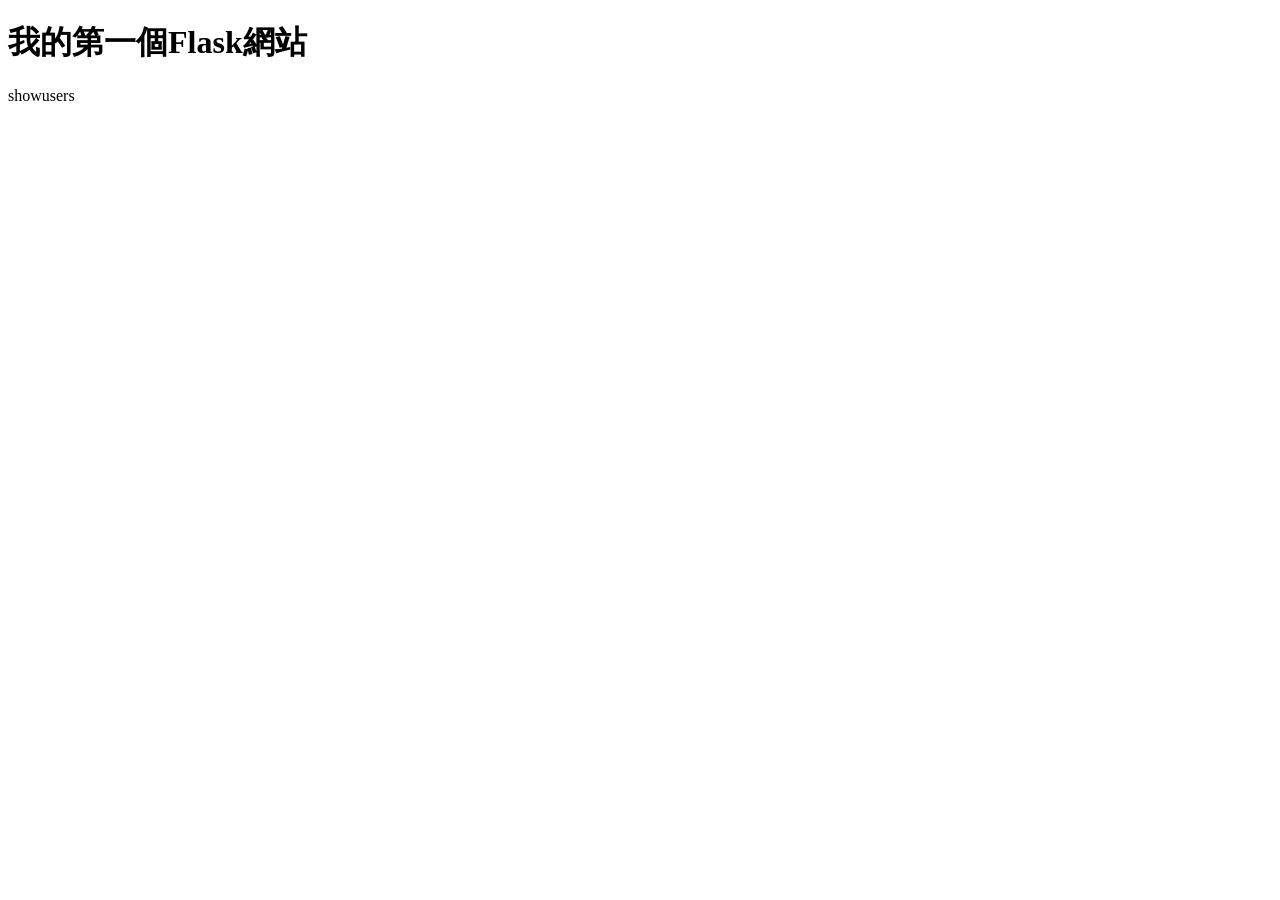
<file: templates/showusers.html>
<!DOCTYPE html>
<html lang="en" dir="ltr">
  <head>
    <meta charset="utf-8">
    <title>Flask教學</title>
  </head>
  <body>
    <h1>我的第一個Flask網站</h1>
    <p> showusers</p>
  </body>
</html>
</file>
